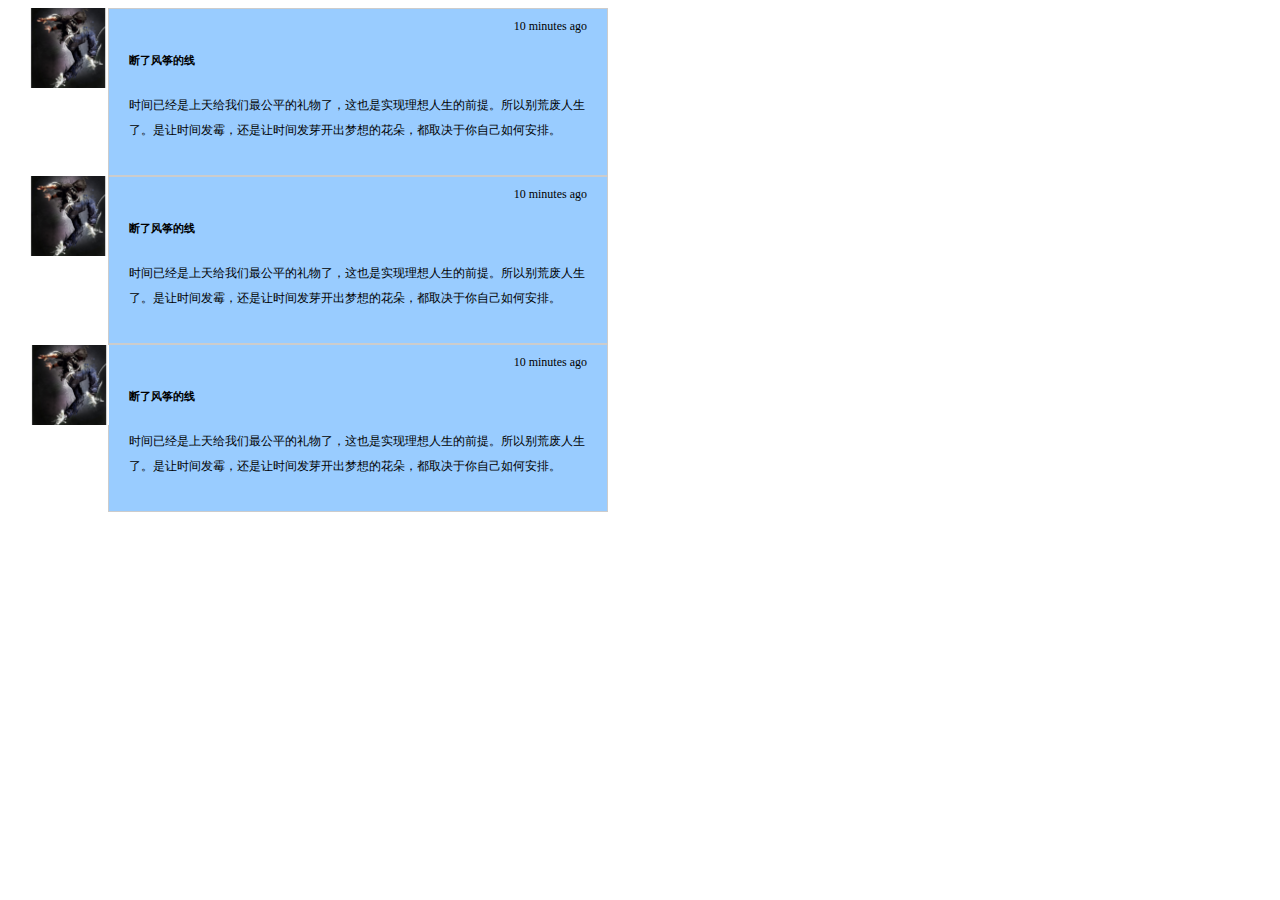
<file: HTML&CSS/layout&style/index.html>
<!DOCTYPE html>
<html lang="en">
<head>
	<meta charset="UTF-8">
	<title>微博用户发言信息列表</title>
	<style type="text/css">
		/*example 1*/
		.iteam1{
			width: 600px;
			position: relative;
			overflow: hidden;
		}
		.iteam1 .lefter{
			width: 100px;
			float: left;
		}
		.iteam1 .lefter img{
			margin-left: 20px;
		}
		.iteam1 .righter{
			width: 458px;
			border: 1px solid #ccc;
			background: #9cf;
			float:right;
			position: relative;
			padding:20px; 
		}
		.iteam1 .righter span{
			position: absolute;
			top:10px;
			right:20px;
			font-size: 12px;
		}
		.iteam1 .righter p{
			line-height: 25px;
			font-size: 12px;
		}
		/*example 2*/
        .iteam2{
        	width:600px;
        	position: relative;
	    }
		.iteam2 img{
			float: left;
			margin-left: 20px;
		}
		.iteam2 .righter{
			width:458px;
			border: 1px solid #ccc;
			background: #9cf;
			float:right;
			position: relative;
			padding:20px;
		 }
		.iteam2 .righter span{
			position: absolute;
			top:10px;
			right:20px;
			font-size: 12px;
		}
		.iteam2 .righter p{
			line-height: 25px;
			font-size: 12px;
		}
		/*example 3*/
		.iteam3{
			clear: both;
			width:458px;
			border: 1px solid #ccc;
			background: #9cf;
			position: relative;
			padding:20px;
			margin-left:100px;
		}
        .iteam3 img{
        	float: left;
        	margin: -20px 0 0 -100px;
	    }
		.iteam3 span{
			position: absolute;
			top:10px;
			right:20px;
			font-size: 12px;
		}
		.iteam3 p{
			line-height: 25px;
			font-size: 12px;
		}
	</style>
</head>
<body>
	<div class="iteam1">
		<div class="lefter">
			<img src="1.jpg"  width="80px" height="80px"/>
		</div>
		<div class="righter">
			<h6>断了风筝的线</h6>			
			<p>时间已经是上天给我们最公平的礼物了，这也是实现理想人生的前提。所以别荒废人生了。是让时间发霉，还是让时间发芽开出梦想的花朵，都取决于你自己如何安排。</p>
			<span>10 minutes ago</span>
		</div>	
	</div>
	<div class="iteam2">		
		<img src="1.jpg"  width="80px" height="80px"/>
		<div class="righter">
			<h6>断了风筝的线</h6>			
			<p>时间已经是上天给我们最公平的礼物了，这也是实现理想人生的前提。所以别荒废人生了。是让时间发霉，还是让时间发芽开出梦想的花朵，都取决于你自己如何安排。</p>
			<span>10 minutes ago</span>
		</div>	
	</div>
	<div class="iteam3">
		<img src="1.jpg"  width="80px" height="80px"/>
		<h6>断了风筝的线</h6>			
		<p>时间已经是上天给我们最公平的礼物了，这也是实现理想人生的前提。所以别荒废人生了。是让时间发霉，还是让时间发芽开出梦想的花朵，都取决于你自己如何安排。</p>
		<span>10 minutes ago</span>
	</div>
</body>
</html>
</file>
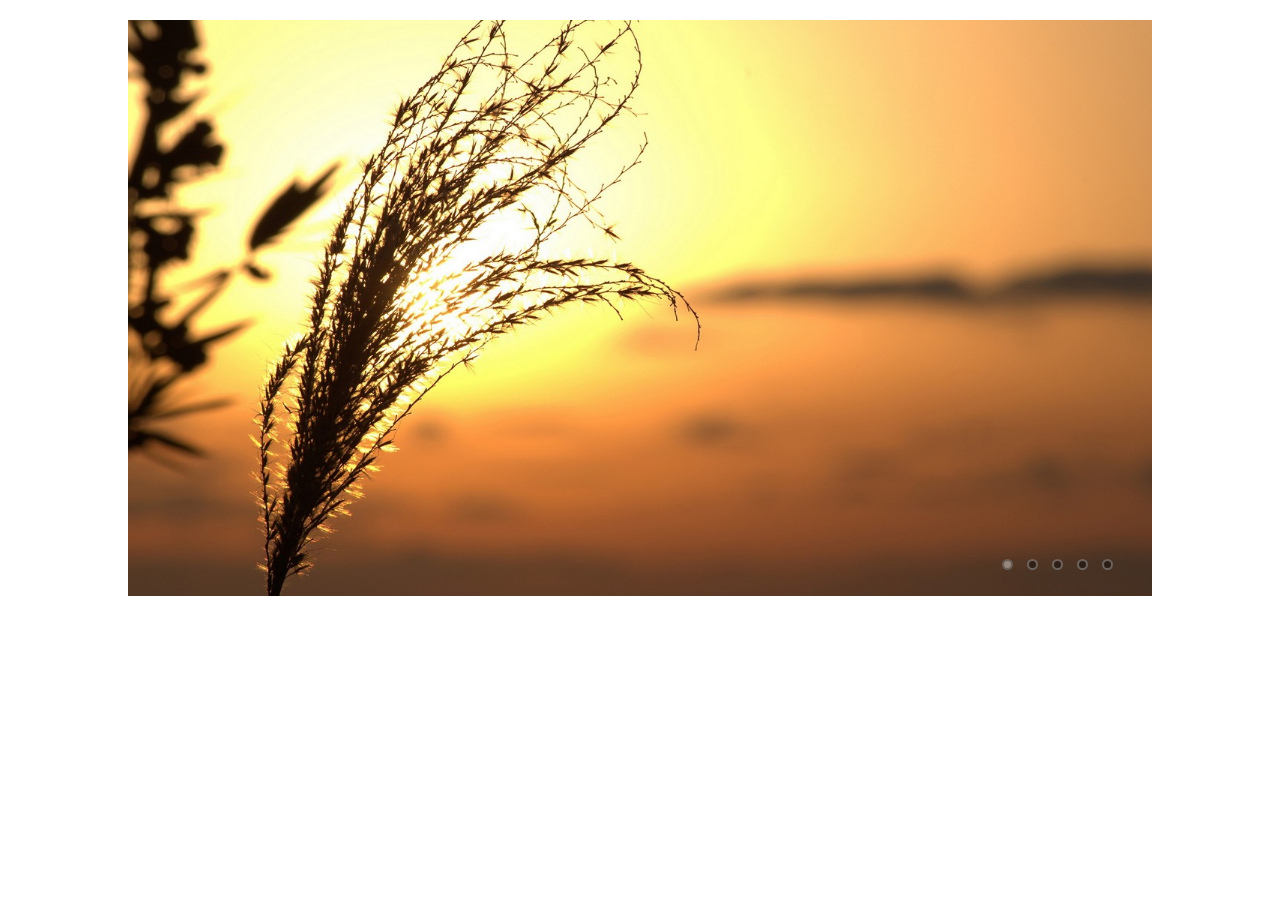
<file: DEMO_slider/index-jq.html>
<!DOCTYPE html>
<html lang="en">
<head>
    <meta charset="UTF-8">
    <title>焦点轮播图-jquery</title>
    <style type="text/css">
        *{
            margin: 0px;
            padding: 0px;
            text-decoration: none;
            list-style: none;
        }
        #container{
            width: 1024px;
            height: 576px;
            margin: 0px auto;
            position: relative;
            overflow: hidden;
            margin-top: 20px;
        }
        #container #imgs{
            width: 8168px;
            height: 576px;
            position: absolute;
        }
        #imgs li{
            float: left;
            width: 1024px;
            height: 576px;
        }
        #imgs li img{
            width: 1024px;
            height: 576px;
        }
        #container #points{
            width: 140px;
            height: 20px;
            position: absolute;
            top: 93%;
            right: 1%;
            z-index: 5;
        }
        #container #points a{
            display: inline-block;
            width: 7px;
            height: 7px;
            border-radius: 50%;
            margin-right: 10px;
            border: 2px solid rgba(255,255,255,0.3);
            background-color: rgba(0,0,0,0.4);  
        }
        #container #points a.on{
            background-color: rgba(255,255,255,0.4);
            border: 2px solid rgba(0,0,0,0.3);
        }
        #container #points a:hover{
            background-color: rgba(255,255,255,0.4);
            border: 2px solid rgba(0,0,0,0.3);
        }
        #container #direction{
            width: 1024px;
            height: 55px; 
            position: absolute;
            display: none;
            z-index: 5px;
            top: 50%;
        }
        #container:hover #direction{
            display: block;
        }
        #container #direction .arrow{
            width: 28px;
            height: 55px;
        }
        #container #direction #prev{
            width: 28px;
            height: 55px;
            cursor: pointer;
            float: left;
            background: url(img/d-l.png) no-repeat;
            background-size: 25px 25px;
            background-position: 0px 16px;
            background-color: rgba(0,0,0,0.3);
        }
        #container #direction #next{
            width: 28px;
            height: 55px;
            cursor: pointer;
            float: right;
            background: url(img/d-r.png) no-repeat;
            background-size: 25px 25px;
            background-position: 4px 16px;
            background-color: rgba(0,0,0,0.3);
        }
        #container #direction #prev:hover{
            background-color: rgba(0,0,0,0.7);
        }
        #container #direction #next:hover{
            background-color: rgba(0,0,0,0.7);
        }
    </style>
    <script type="text/javascript" src="js/jquery-3.2.0.js"></script>
    <script type="text/javascript">
        $(function () {
            var container = $('#container');
            var imgs = $('#imgs');
            var prev = $('#prev');
            var next = $('#next');
            var index = 1;
            var len = 5;
            var points = $('#points a');
            var timer;
            
            function animate (offset) {
                var left = parseInt(imgs.css('left')) + offset;
                if (offset>0) {
                    offset = '+=' + offset;
                }
                else {
                    offset = '-=' + Math.abs(offset);
                }
                imgs.animate({'left': offset}, 200, function () {
                    if ( left < (-1024 * len) ) {
                        imgs.css('left',-1024);
                    }
                    if ( left > -1024 ) {
                        imgs.css('left',(-1024 * len));
                    }
                });
            }

            next.bind('click', function() {
                if (imgs.is(':animated')) {
                    return;
                }
                if ( index > 4 ) {
                    index = 1;
                }
                else{
                    index += 1;
                }
                showPoints();
                animate(-1024);
            });
            prev.bind('click', function() {
                if (imgs.is(':animated')) {
                    return;
                }
               if ( index < 2 ) {
                    index = 5;
                }
                else{
                    index -= 1;
                }
                showPoints();
                animate(1024);
            });

            function showPoints() {
                points.eq(index - 1).addClass('on').siblings().removeClass('on');
            }

            points.each(function () {
                $(this).bind('click', function() {
                    if (imgs.is(':animated') || $(this).attr('class') == 'on') {
                        return;
                    }
                    var myIndex = parseInt($(this).attr("index"));
                    var offset = -1024 * (myIndex - index);

                    index = myIndex;
                    showPoints();
                    animate(offset);
                    
                });
            })

            function autoplay() {
                timer = setInterval(function () {
                    next.trigger('click');
                },3000)
            }
            function stop() {
                clearInterval(timer);
            }
            autoplay();
            container.hover(stop,autoplay);

        })
    </script>
</head>
<body>
    <div id="container">
        <!-- left属性必须内嵌在标签内，不然js无法获取该属性，从而导致事件不会发生。  -->
        <ul id="imgs" style="left:-1024px">
            <li>
                <a href=""><img src="img/5.jpg" alt="5"></a>
            </li>
            <li>
                <a href=""><img src="img/1.jpg" alt="1"></a>
            </li>
            <li>
                <a href=""><img src="img/2.jpg" alt="2"></a>
            </li>
            <li>
                <a href=""><img src="img/3.jpg" alt="3"></a>
            </li>
            <li>
                <a href=""><img src="img/4.jpg" alt="4"></a>
            </li>
            <li>
                <a href=""><img src="img/5.jpg" alt="5"></a>
            </li>
            <li>
                <a href=""><img src="img/1.jpg" alt="1"></a>
            </li>
        </ul>
        <div id="points">
            <a index="1" class="on"></a>
            <a index="2" ></a>
            <a index="3" ></a>
            <a index="4" ></a>
            <a index="5" ></a>
        </div>
        <div id="direction">
            <a id="prev"></a>
            <a id="next"></a>
        </div>
    </div>
</body>
</html>
</file>
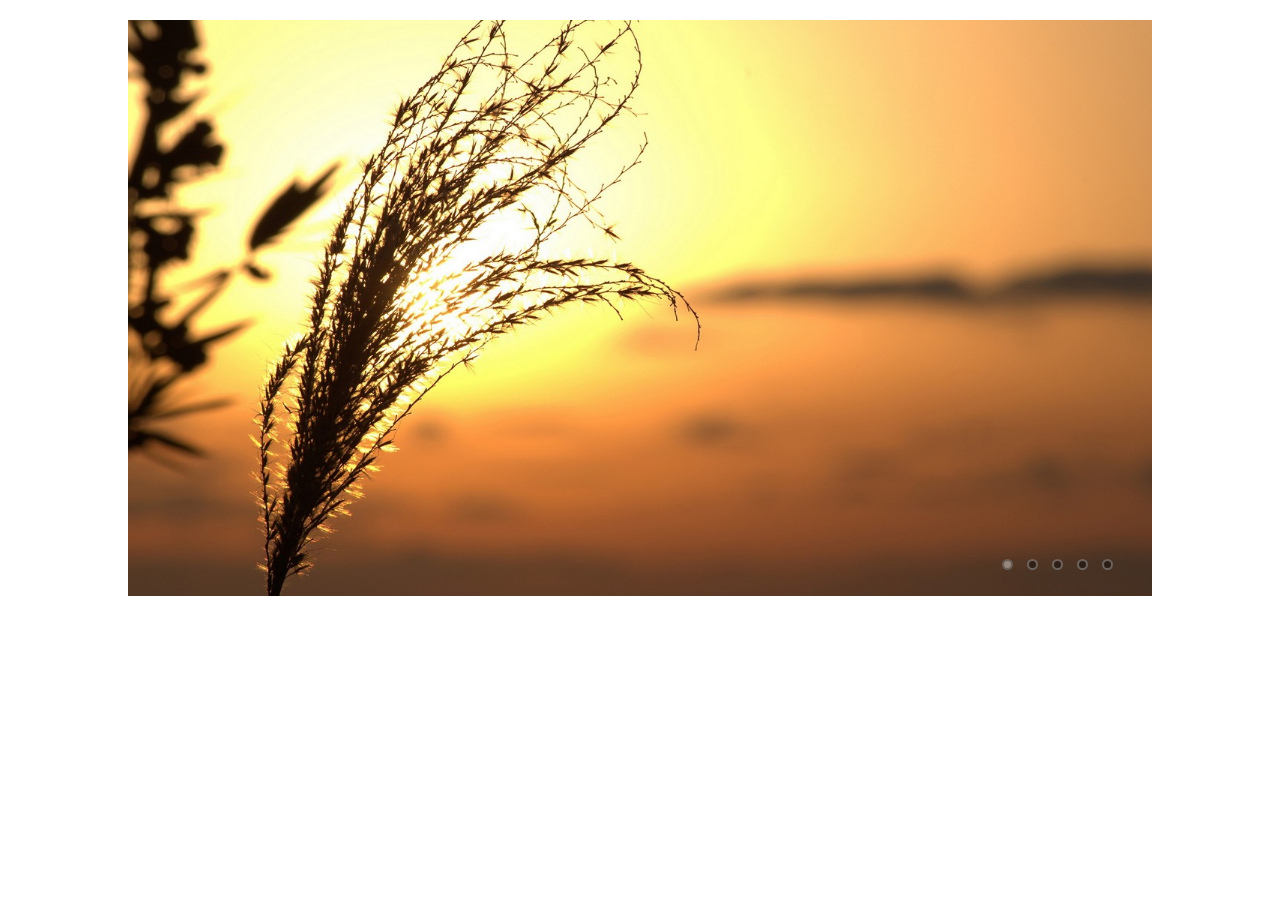
<file: DEMO_slider/index-js.html>
<!DOCTYPE html>
<html lang="en">
<head>
    <meta charset="UTF-8">
    <title>焦点轮播图-纯js</title>
    <style type="text/css">
        *{
            margin: 0px;
            padding: 0px;
            text-decoration: none;
            list-style: none;
        }
        #container{
            width: 1024px;
            height: 576px;
            margin: 0px auto;
            position: relative;
            overflow: hidden;
            margin-top: 20px;
        }
        #container #imgs{
            width: 8168px;
            height: 576px;
            position: absolute;
        }
        #imgs li{
            float: left;
            width: 1024px;
            height: 576px;
        }
        #imgs li img{
            width: 1024px;
            height: 576px;
        }
        #container #points{
            width: 140px;
            height: 20px;
            position: absolute;
            top: 93%;
            right: 1%;
            z-index: 5;
        }
        #container #points a{
            display: inline-block;
            width: 7px;
            height: 7px;
            border-radius: 50%;
            margin-right: 10px;
            border: 2px solid rgba(255,255,255,0.3);
            background-color: rgba(0,0,0,0.4);  
        }
        #container #points a.on{
            background-color: rgba(255,255,255,0.4);
            border: 2px solid rgba(0,0,0,0.3);
        }
        #container #points a:hover{
            background-color: rgba(255,255,255,0.4);
            border: 2px solid rgba(0,0,0,0.3);
        }
        #container #direction{
            width: 1024px;
            height: 55px; 
            position: absolute;
            display: none;
            z-index: 5px;
            top: 50%;
        }
        #container:hover #direction{
            display: block;
        }
        #container #direction .arrow{
            width: 28px;
            height: 55px;
        }
        #container #direction #prev{
            width: 28px;
            height: 55px;
            cursor: pointer;
            float: left;
            background: url(img/d-l.png) no-repeat;
            background-size: 25px 25px;
            background-position: 0px 16px;
            background-color: rgba(0,0,0,0.3);
        }
        #container #direction #next{
            width: 28px;
            height: 55px;
            cursor: pointer;
            float: right;
            background: url(img/d-r.png) no-repeat;
            background-size: 25px 25px;
            background-position: 4px 16px;
            background-color: rgba(0,0,0,0.3);
        }
        #container #direction #prev:hover{
            background-color: rgba(0,0,0,0.7);
        }
        #container #direction #next:hover{
            background-color: rgba(0,0,0,0.7);
        }
    </style>
    <script type="text/javascript">
        window.onload=function () {
            var container = document.getElementById('container');
            var imgs = document.getElementById('imgs');
            var points = document.getElementById('points').getElementsByTagName('a');
            var prev = document.getElementById('prev');
            var next = document.getElementById('next');
            var index = 1;
            var animated = false;
            var timer;

            //圆点样式改变
            function showPoints() {
                for (var i = 0; i < points.length; i++) {
                    points[i].className = '';
                }
                points[index - 1].className = "on";
            }
            
            //图片切换动画
            function animate(offset) {
                animated = true;
                var newLeft = parseInt(imgs.style.left) + offset;
                var time = 200;
                var interval = 25;
                var speed = offset / (time / interval);
                function move() {
                    if ( (speed < 0 && parseInt(imgs.style.left) > newLeft) || (speed > 0 && parseInt(imgs.style.left) < newLeft) ) {
                        imgs.style.left = parseInt(imgs.style.left) + speed +'px';
                        setTimeout(move,interval);
                    }
                    else {
                        animated = false;
                        imgs.style.left = newLeft + "px";
                        if ( newLeft < -5120 ) {
                            imgs.style.left = -1024 + 'px';
                        }
                        if ( newLeft > -1024 ) {
                            imgs.style.left = -5120 + 'px';
                        }
                    }
                }
                move();     
            }
            
            //自动播放
            function autoplay() {
                timer = setInterval(function () {
                    next.onclick();
                },3000)
            }
            function stop() {
                clearInterval(timer);
            }
            autoplay();
            container.onmouseover = stop;
            container.onmouseout = autoplay;
            

            //点击箭头
            prev.onclick = function () {
                if ( index < 2 ) {
                    index = 5;
                }
                else{
                    index -= 1;
                }
                showPoints();
                if (!animated) {
                    animate(1024);
                }
            }
            next.onclick = function () {
                if ( index > 4 ) {
                    index = 1;
                }
                else{
                    index += 1;
                }
                showPoints();
                if (!animated) {
                    animate(-1024);
                }
            }
            
            //点击圆点
            for (var i = 0; i < points.length; i++) {
                points[i].onclick = function () {
                    if (this.className == "on") {
                        return;
                    }
                    var myIndex = parseInt(this.getAttribute("index"));
                    var offset = -1024 * (myIndex - index);
                    if (!animated) {
                        animate(offset);
                    }
                    index = myIndex;
                    showPoints();
                }
            }
        }
    </script>
</head>
<body>
    <div id="container">
        <!-- left属性必须内嵌在标签内，不然js无法获取该属性，从而导致事件不会发生。  -->
        <ul id="imgs" style="left:-1024px">
            <li>
                <a href=""><img src="img/5.jpg" alt="5"></a>
            </li>
            <li>
                <a href=""><img src="img/1.jpg" alt="1"></a>
            </li>
            <li>
                <a href=""><img src="img/2.jpg" alt="2"></a>
            </li>
            <li>
                <a href=""><img src="img/3.jpg" alt="3"></a>
            </li>
            <li>
                <a href=""><img src="img/4.jpg" alt="4"></a>
            </li>
            <li>
                <a href=""><img src="img/5.jpg" alt="5"></a>
            </li>
            <li>
                <a href=""><img src="img/1.jpg" alt="1"></a>
            </li>
        </ul>
        <div id="points">
            <a index="1" class="on"></a>
            <a index="2" ></a>
            <a index="3" ></a>
            <a index="4" ></a>
            <a index="5" ></a>
        </div>
        <div id="direction">
            <a id="prev"></a>
            <a id="next"></a>
        </div>
    </div>
</body>
</html>
</file>
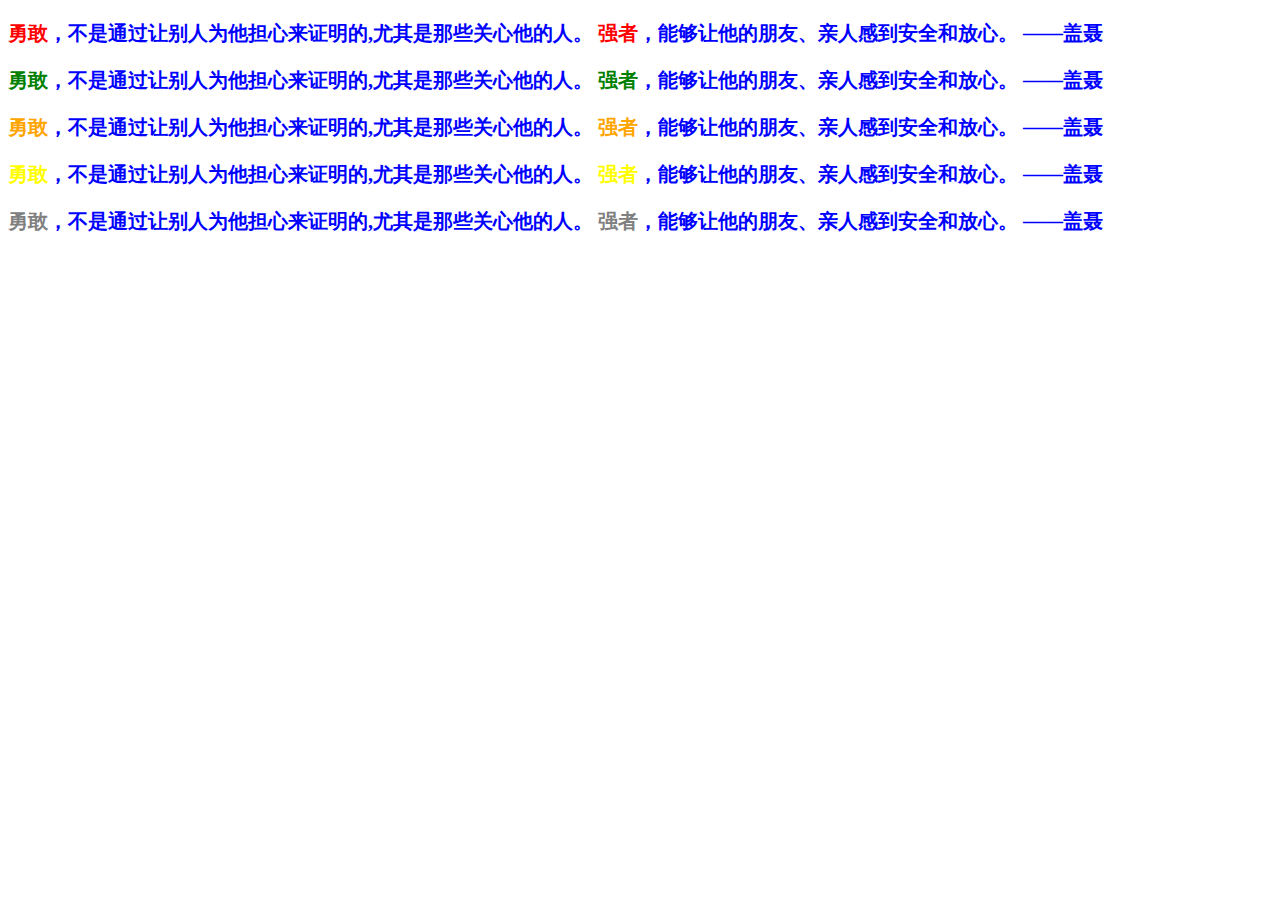
<file: HTML&CSS/practice/practice-css.html>
<!DOCTYPE HTML>
<html>
  <head>
    <meta http-equiv="Content-Type" Content="text/html"; charset="utf-8">
  	<title>CSS学习及应用</title>
    <link href="spanstyle.css" rel="stylesheet" type="text/css">
  	<style type="text/css"> 
      p{ 
        font-size: 20px;      /*设置字体大小*/
	      color: blue;          /*设置字体颜色*/
	      font-family: times;   /*设置字体*/
	      font-weight: bold;    /*设置字体粗细*/   
      }	  
      #setcolorss{   
        color:orange;   
      }  
      .colorset{  
        color:grey;  
      }	
      .setcolorsss > span{   
        color:yellow;   
      }            	  
  	</style> 	
  </head>
  <body>
    <!--外部式css样式--> 
    <p>
      <span>勇敢</span>，不是通过让别人为他担心来证明的,尤其是那些关心他的人。
      <span>强者</span>，能够让他的朋友、亲人感到安全和放心。&nbsp——盖聂
    </p>
    <!--内联式css样式--> 
  	<p>
      <span style="color:green">勇敢</span>，不是通过让别人为他担心来证明的,尤其是那些关心他的人。
      <span style="color:green">强者</span>，能够让他的朋友、亲人感到安全和放心。&nbsp——盖聂
    </p>
    <!--使用ID选择器来设置样式。下面是错误示范，id只能用一次，但是在html+css中没有语法错误，在js中就会出现识别问题-->
    <p>
      <span id="setcolorss">勇敢</span>，不是通过让别人为他担心来证明的,尤其是那些关心他的人。
      <span id="setcolorss">强者</span>，能够让他的朋友、亲人感到安全和放心。&nbsp——盖聂
    </p>
    <!--使用子选择器来设置样式-->
    <p class="setcolorsss">
      <span>勇敢</span>，不是通过让别人为他担心来证明的,尤其是那些关心他的人。
      <span>强者</span>，能够让他的朋友、亲人感到安全和放心。&nbsp——盖聂
    </p> 
    <!--使用类选择器来设置样式--> 
    <p>
      <span class="colorset">勇敢</span>，不是通过让别人为他担心来证明的,尤其是那些关心他的人。
      <span class="colorset">强者</span>，能够让他的朋友、亲人感到安全和放心。&nbsp——盖聂
    </p>
         
  </body>
</html>
</file>
<file: HTML&CSS/practice/spanstyle.css>
span{    
	color:red;       
}
</file>
